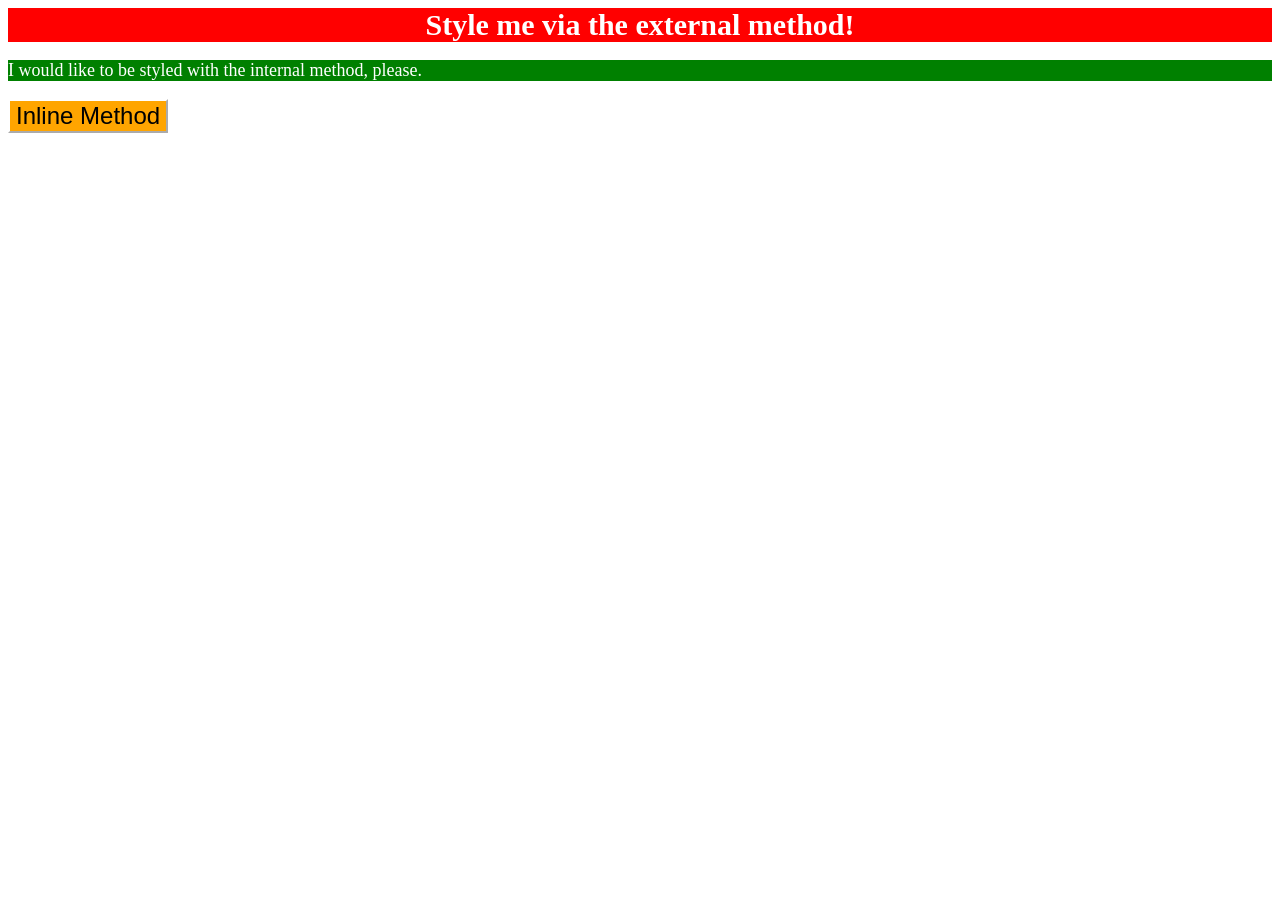
<file: foundations/intro-to-css/01-css-methods/index.html>
<!doctype html>
<html lang="en">
  <head>
    <meta charset="UTF-8" />
    <meta http-equiv="X-UA-Compatible" content="IE=edge" />
    <meta name="viewport" content="width=device-width, initial-scale=1.0" />
    <title>Methods for Adding CSS</title>
    <link rel="stylesheet" href="style.css" />

    <style>
      p {
        background-color: green;
        font-size: 18px;
        color: white;
      }
    </style>
  </head>
  <body>
    <div>Style me via the external method!</div>
    <p>I would like to be styled with the internal method, please.</p>
    <button
      style="background-color: orange; font-size: 24px; border-color: white"
    >
      Inline Method
    </button>
  </body>
</html>
</file>
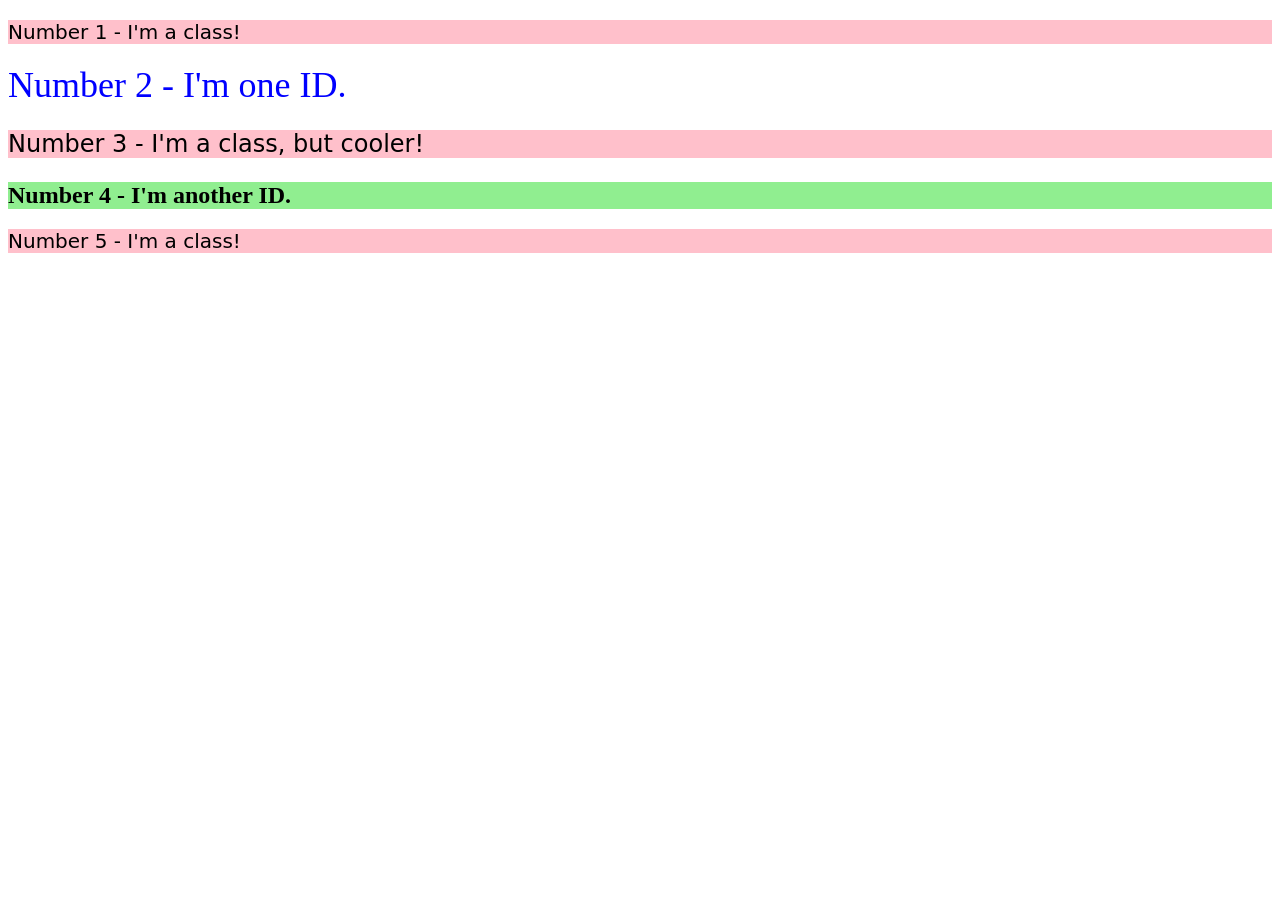
<file: foundations/intro-to-css/02-class-id-selectors/index.html>
<!doctype html>
<html lang="en">
  <head>
    <meta charset="UTF-8" />
    <meta http-equiv="X-UA-Compatible" content="IE=edge" />
    <meta name="viewport" content="width=device-width, initial-scale=1.0" />
    <title>Class and ID Selectors</title>
    <link rel="stylesheet" href="style.css" />
  </head>
  <body>
    <p class="odd">Number 1 - I'm a class!</p>
    <div id="num2">Number 2 - I'm one ID.</div>
    <p class="odd odd-cooler">Number 3 - I'm a class, but cooler!</p>
    <div id="num4">Number 4 - I'm another ID.</div>
    <p class="odd">Number 5 - I'm a class!</p>
  </body>
</html>
</file>
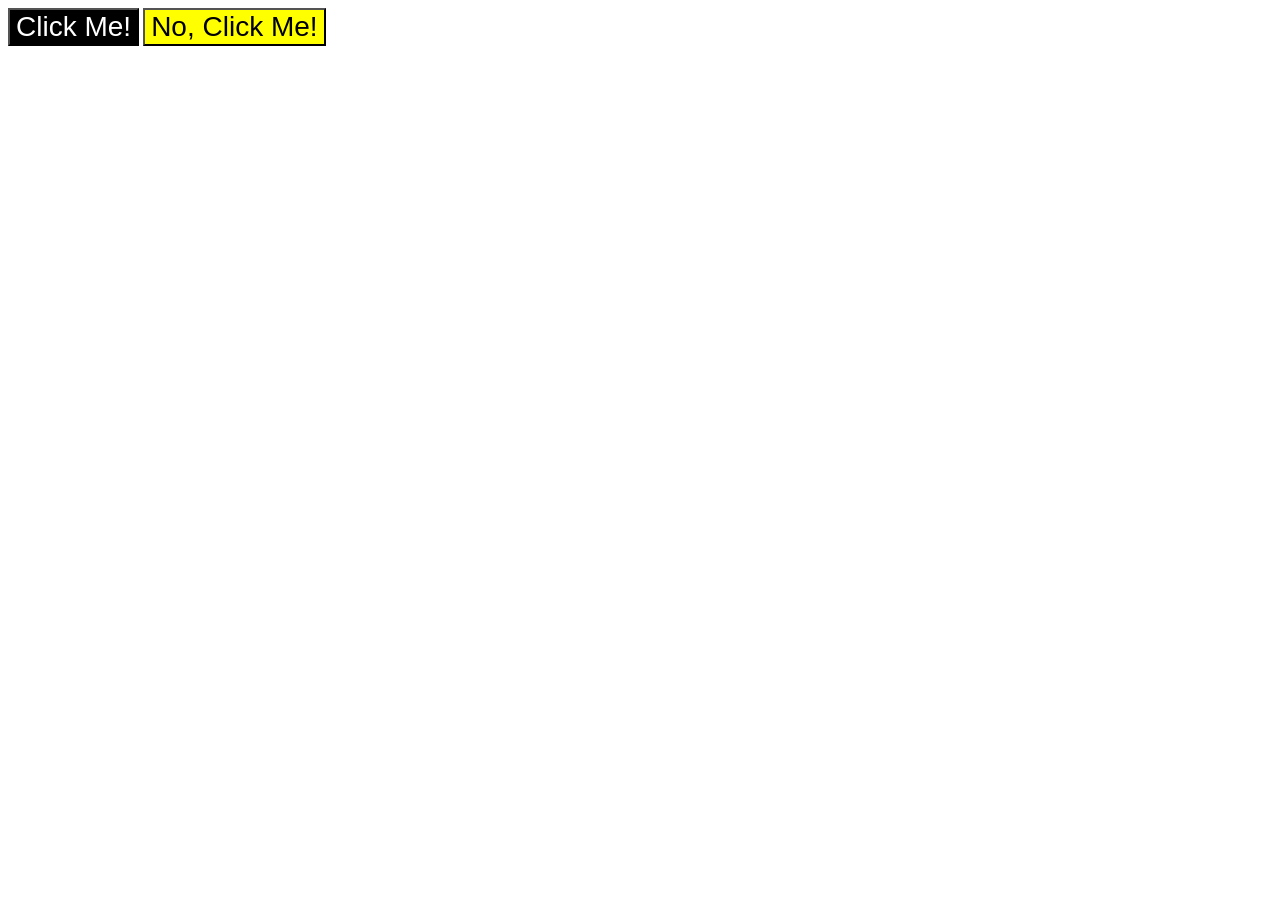
<file: foundations/intro-to-css/03-grouping-selectors/index.html>
<!doctype html>
<html lang="en">
  <head>
    <meta charset="UTF-8" />
    <meta http-equiv="X-UA-Compatible" content="IE=edge" />
    <meta name="viewport" content="width=device-width, initial-scale=1.0" />
    <title>Grouping Selectors</title>
    <link rel="stylesheet" href="style.css" />
  </head>
  <body>
    <button class="btn-blk">Click Me!</button>
    <button class="btn-yl">No, Click Me!</button>
  </body>
</html>
</file>
<file: foundations/intro-to-css/01-css-methods/style.css>
div {
  text-align: center;
  font-size: 30px;
  background-color: red;
  color: white;
  font-weight: bold;
}
</file>
<file: foundations/intro-to-css/02-class-id-selectors/style.css>
/* Add CSS Styling */
.odd {
  background-color: pink;
  font-family: Verdana, "DejaVu Sans", sans-serif;
  font-size: 20px;
}
.odd-cooler {
  font-size: 24px;
}
#num2 {
  font-size: 36px;
  color: blue;
}
#num4 {
  font-size: 24px;
  font-weight: bold;
  background-color: lightgreen;
}
</file>
<file: foundations/intro-to-css/03-grouping-selectors/style.css>
.btn-yl,
.btn-blk {
  font-size: 28px;
  font-family: Helvetica, "Times New Roman", sans-serif;
}

.btn-yl {
  background-color: yellow;
}
.btn-blk {
  background-color: black;
  color: white;
}
</file>
